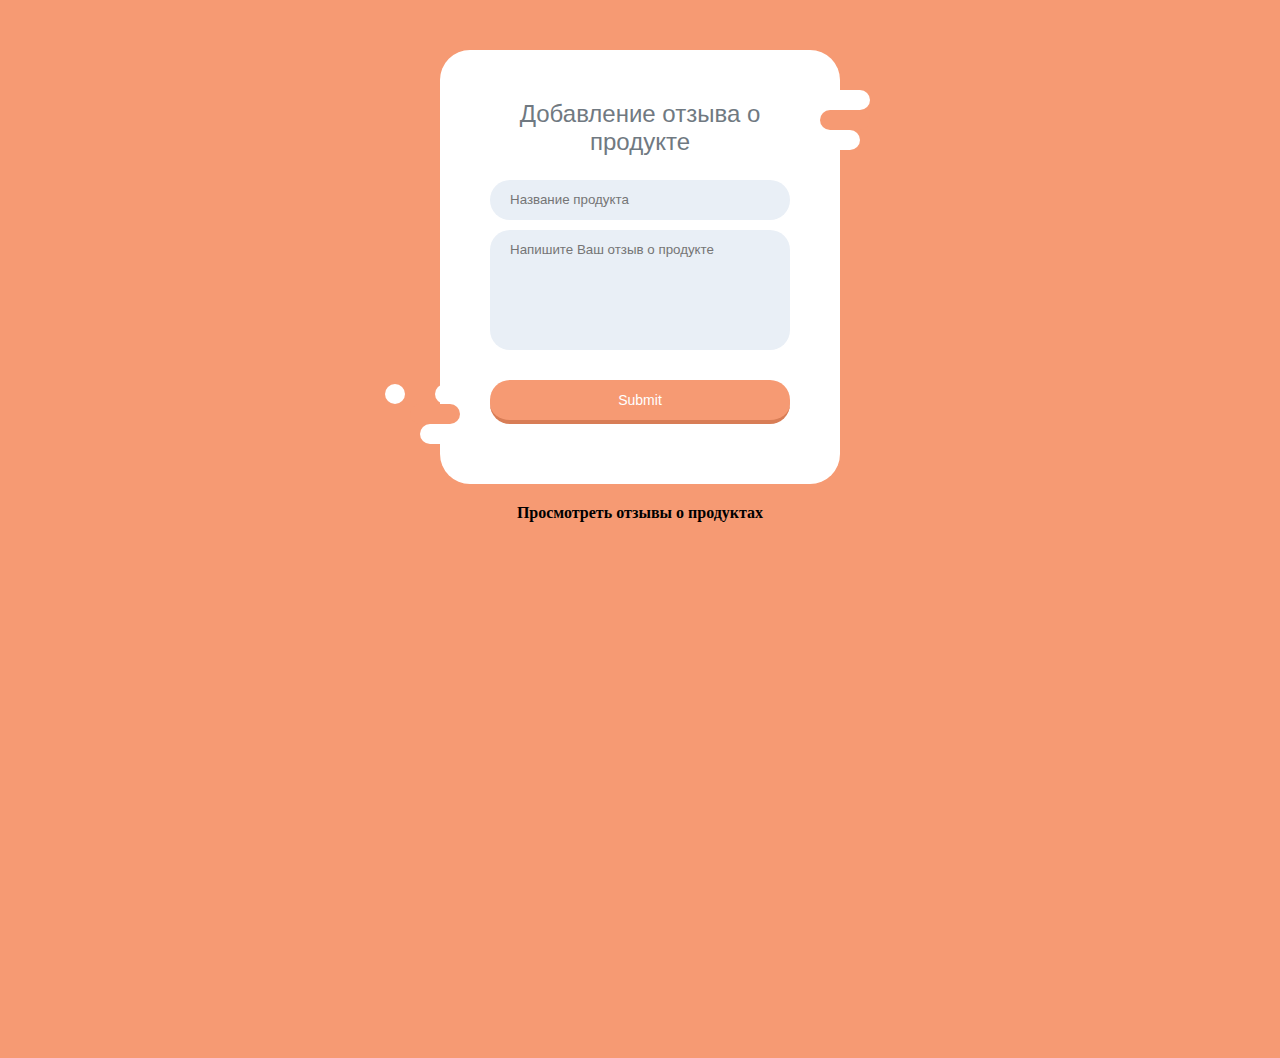
<file: add.html>
<!DOCTYPE html>
<html lang="en">

<head>
    <meta charset="UTF-8">
    <meta name="viewport" content="width=device-width, initial-scale=1.0">
    <link rel="stylesheet" href="style.css">
    <title>Добавить отзыв о продукте</title>
</head>

<body>
    <div class="container">
        <form class="decor">
            <div class="form-left-decoration"></div>
            <div class="form-right-decoration"></div>
            <div class="circle"></div>
            <div class="form-inner">
                <h3>Добавление отзыва о продукте</h3>
                <input class="name" type="text" placeholder="Название продукта">
                <textarea class="comment" placeholder="Напишите Ваш отзыв о продукте" rows="3"></textarea>
                <input class="btn" type="submit">
            </div>
        </form>
        <div class="showComment"><a href="show.html">Просмотреть отзывы о продуктах</a></div>
    </div>

    <script src="add.js"></script>
</body>

</html>
</file>
<file: style.css>
* {
    box-sizing: border-box;
}

body {
    background: #f69a73;
}

.container {
    max-width: 1170px;
    margin: auto;
    height: 1000px;
    text-align: center;
    margin-top: 50px;
}

a {
    text-decoration: none;
    color: black;
    font-weight: bold;
}

a:hover {
    color: #ff0000;
}

.addComment {
    margin-bottom: 15px;
}

.decor {
    position: relative;
    max-width: 400px;
    margin: 50px auto 0;
    background: white;
    border-radius: 30px;
    margin-bottom: 20px;
}

.form-left-decoration,
.form-right-decoration {
    content: "";
    position: absolute;
    width: 50px;
    height: 20px;
    background: #f69a73;
    border-radius: 20px;
}

.form-left-decoration {
    bottom: 60px;
    left: -30px;
}

.form-right-decoration {
    top: 60px;
    right: -30px;
}

.form-left-decoration:before,
.form-left-decoration:after,
.form-right-decoration:before,
.form-right-decoration:after {
    content: "";
    position: absolute;
    width: 50px;
    height: 20px;
    border-radius: 30px;
    background: white;
}

.form-left-decoration:before {
    top: -20px;
}

.form-left-decoration:after {
    top: 20px;
    left: 10px;
}

.form-right-decoration:before {
    top: -20px;
    right: 0;
}

.form-right-decoration:after {
    top: 20px;
    right: 10px;
}

.circle {
    position: absolute;
    bottom: 80px;
    left: -55px;
    width: 20px;
    height: 20px;
    border-radius: 50%;
    background: white;
}

.form-inner {
    padding: 50px;
}

.form-inner input,
.form-inner textarea {
    display: block;
    width: 100%;
    padding: 0 20px;
    margin-bottom: 10px;
    background: #E9EFF6;
    line-height: 40px;
    border-width: 0;
    border-radius: 20px;
    font-family: 'Roboto', sans-serif;
}

.form-inner input[type="submit"] {
    margin-top: 30px;
    background: #f69a73;
    border-bottom: 4px solid #d87d56;
    color: white;
    font-size: 14px;
}

.form-inner textarea {
    resize: none;
}

.form-inner h3 {
    margin-top: 0;
    font-family: 'Roboto', sans-serif;
    font-weight: 500;
    font-size: 24px;
    color: #707981;
}
</file>
